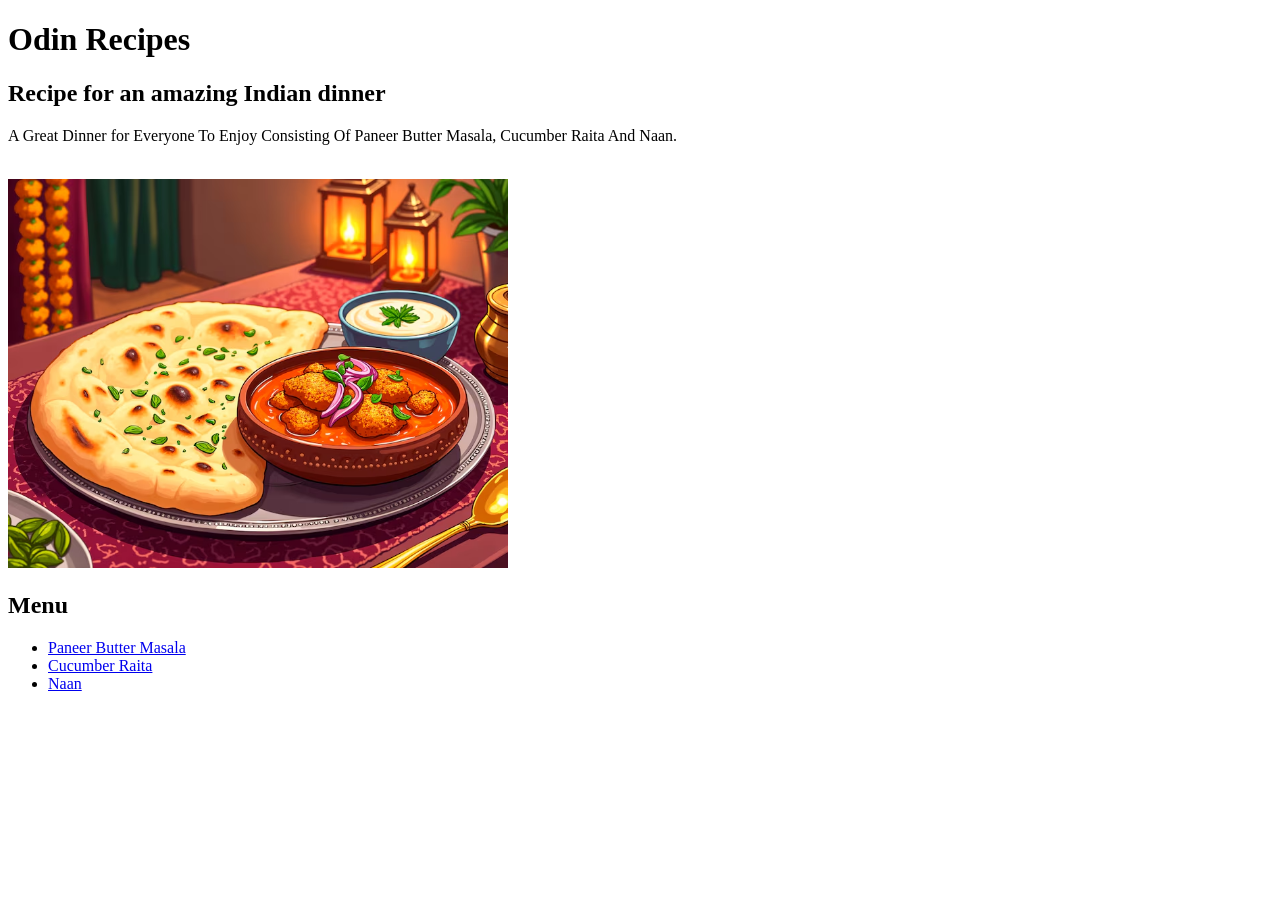
<file: foundations/odin-recipes/index.html>
<!DOCTYPE html>
<html lang="en">
    <head>
        <meta charset="UTF-8">
        <title>Odin Recipes</title>
    </head>

    <body>
        <h1>Odin Recipes</h1>
        
        <h2>Recipe for an amazing Indian dinner</h2>
        <p>A Great Dinner for Everyone To Enjoy Consisting Of Paneer Butter Masala, Cucumber Raita And Naan.</p>
        <br>
        
        <img
          src="img/index/indian-food.avif"
          alt="A picture of Indian food."
          width="500">

        <h2>Menu</h2>
        <ul>
            <li>
                <a href="recipes/paneer-butter-masala.html">Paneer Butter Masala</a>
            </li>
            <li>
                <a href="recipes/raita.html">Cucumber Raita</a>
            </li>
            <li>
                <a href="recipes/naan.html">Naan</a>
            </li>
        </ul>
        


    </body>
</html>
</file>
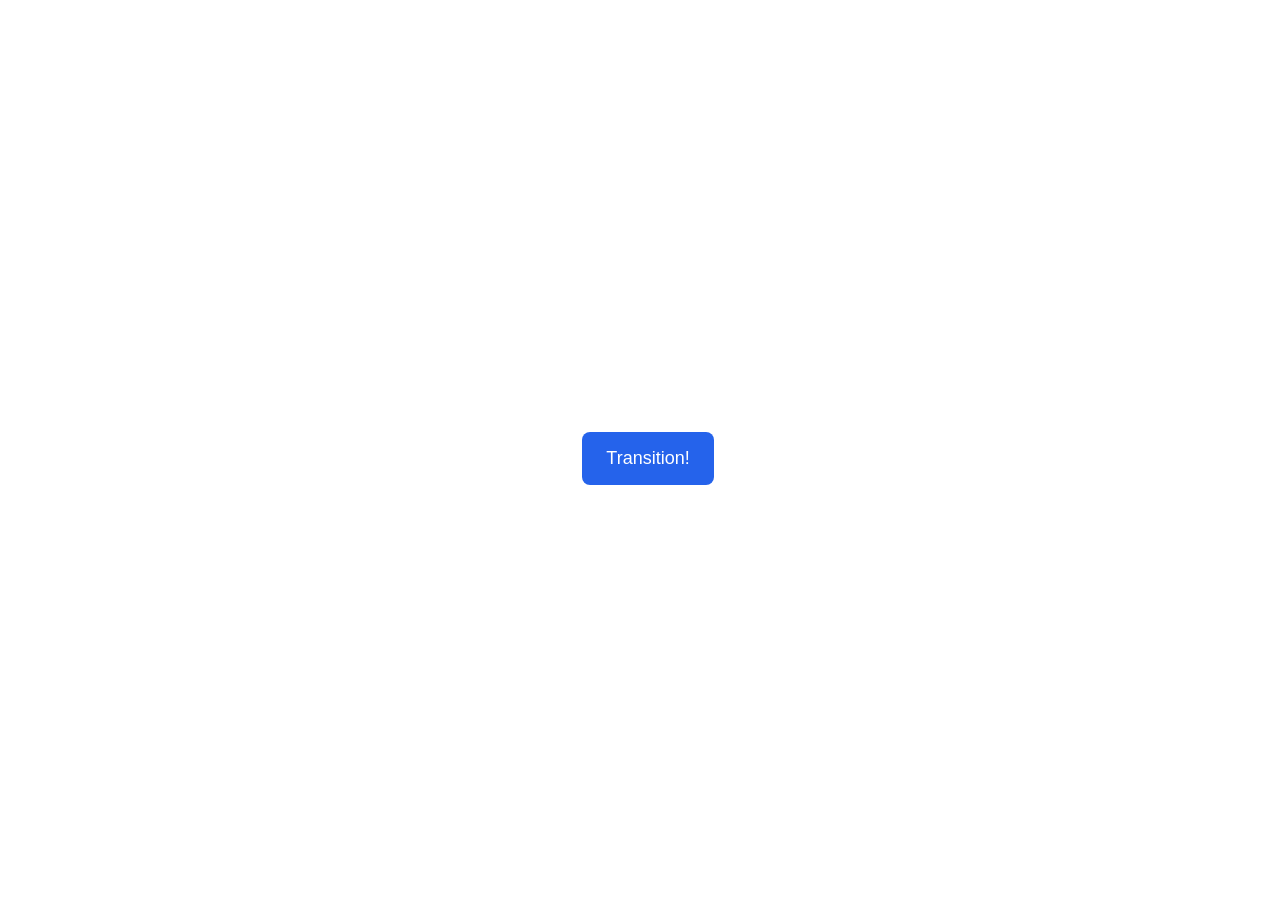
<file: foundations/css-exercises/advanced-html-css/animation/01-button-hover/index.html>
<!DOCTYPE html>
<html lang="en">
  <head>
    <meta charset="UTF-8" />
    <meta http-equiv="X-UA-Compatible" content="IE=edge" />
    <meta name="viewport" content="width=device-width, initial-scale=1.0" />
    <title>Button Hover</title>
    <link rel="stylesheet" href="style.css" />
  </head>
  <body>
    <div id="transition-container">
      <button>Transition!</button>
    </div>
  </body>
</html>
</file>
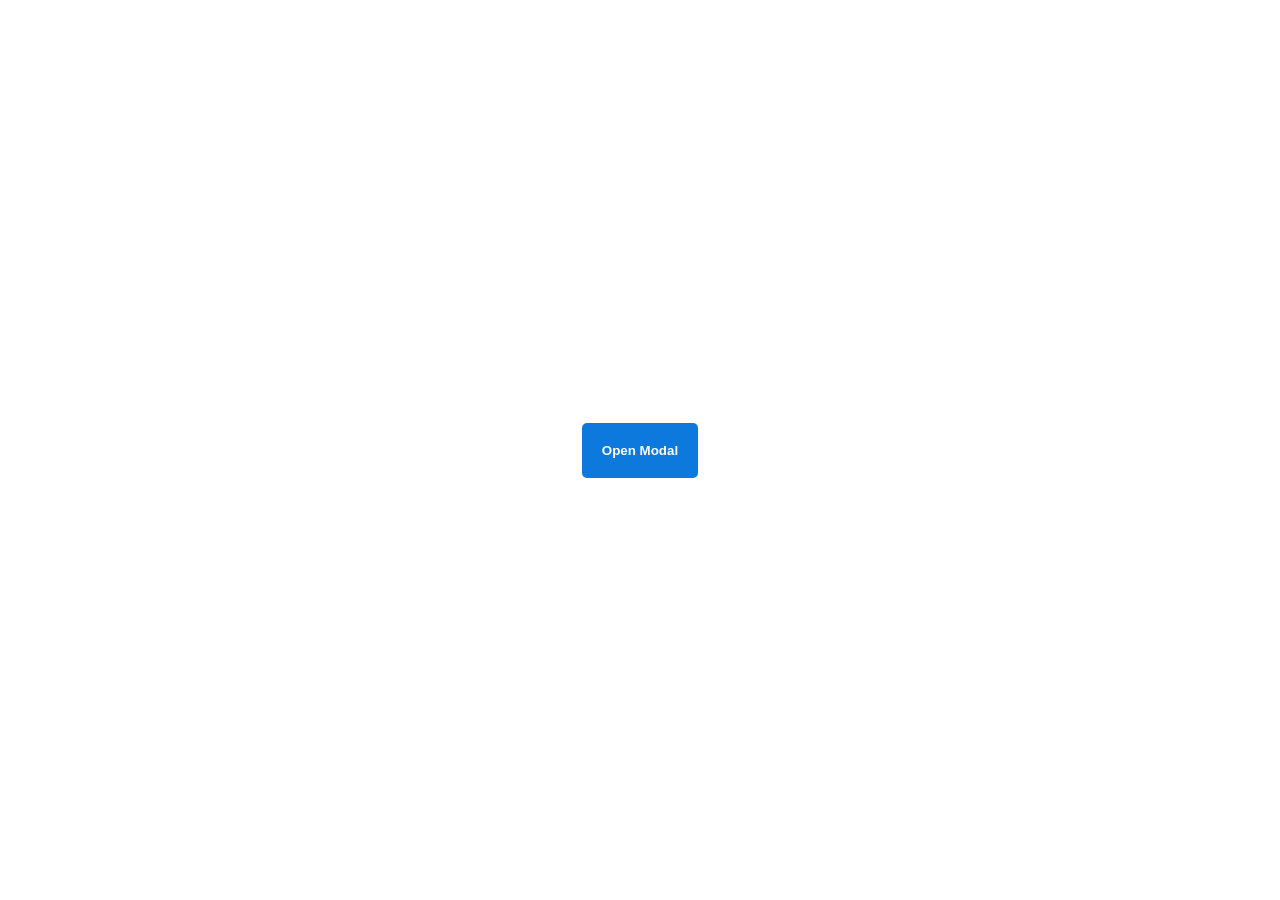
<file: foundations/css-exercises/advanced-html-css/animation/02-pop-up/index.html>
<!DOCTYPE html>
<html lang="en">
  <head>
    <meta charset="UTF-8" />
    <meta http-equiv="X-UA-Compatible" content="IE=edge" />
    <meta name="viewport" content="width=device-width, initial-scale=1.0" />
    <title>Popup</title>
    <link rel="stylesheet" href="style.css" />
  </head>
  <body>
    <div class="backdrop"></div>
    <div class="popup-modal">
      <h1>Look at me!</h1>
      <p>I'm a pop up dialog!</p>
      <button id="close-modal">Close Modal</button>
    </div>
    <div class="button-container">
      <button id="trigger-modal">Open Modal</button>
    </div>
    <script src="script.js"></script>
  </body>
</html>
</file>
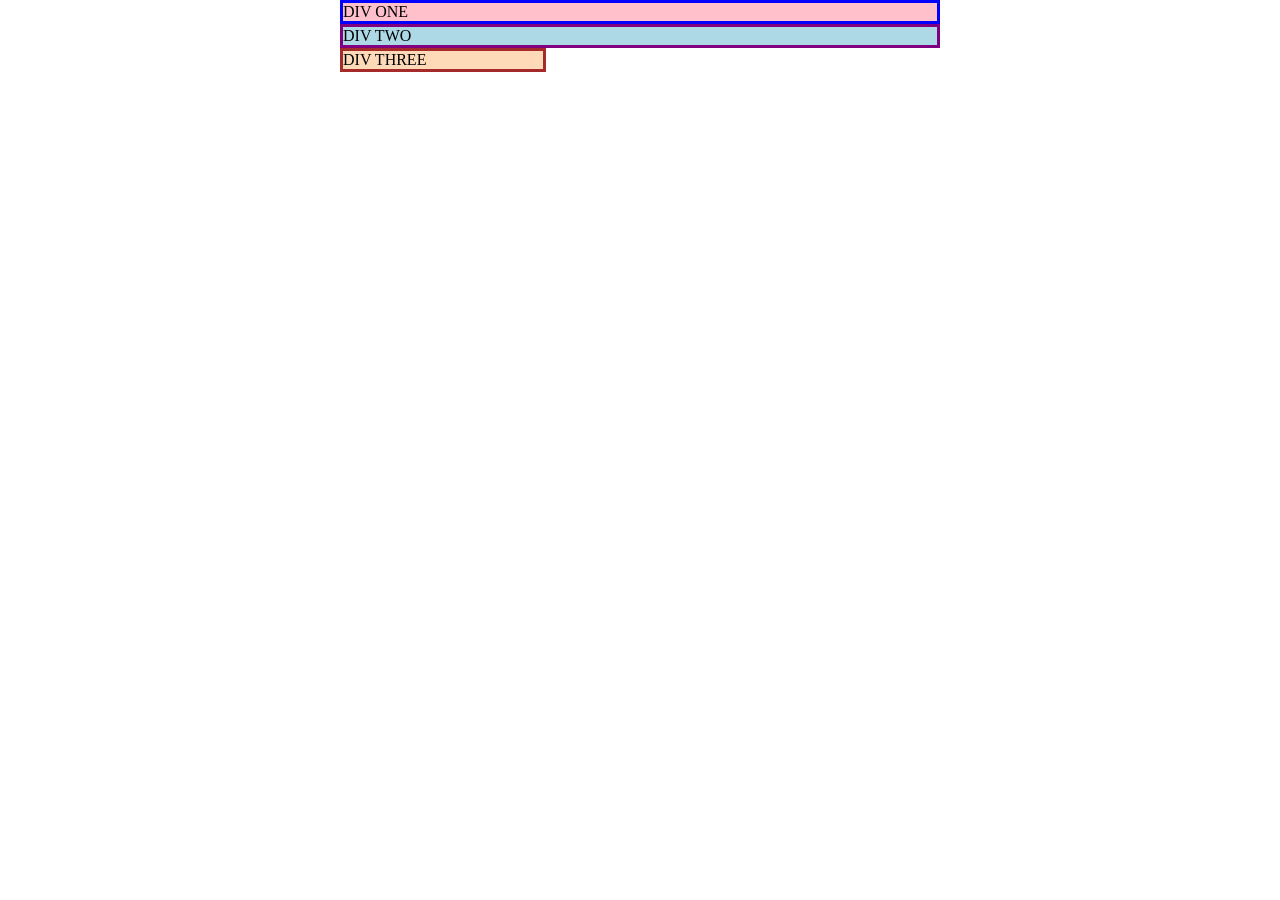
<file: foundations/css-exercises/foundations/block-and-inline/01-margin-and-padding-1/index.html>
<!DOCTYPE html>
<html lang="en">
  <head>
    <meta charset="UTF-8">
    <meta http-equiv="X-UA-Compatible" content="IE=edge">
    <meta name="viewport" content="width=device-width, initial-scale=1.0">
    <title>Margin and Padding exercise</title>
    <link rel="stylesheet" href="style.css">
  </head>
  <body>
    <div class="one">
      DIV ONE
    </div>
    <div class="two">
      DIV TWO
    </div>
    <div class="three">
      DIV THREE
    </div>
  </body>
</html>
</file>
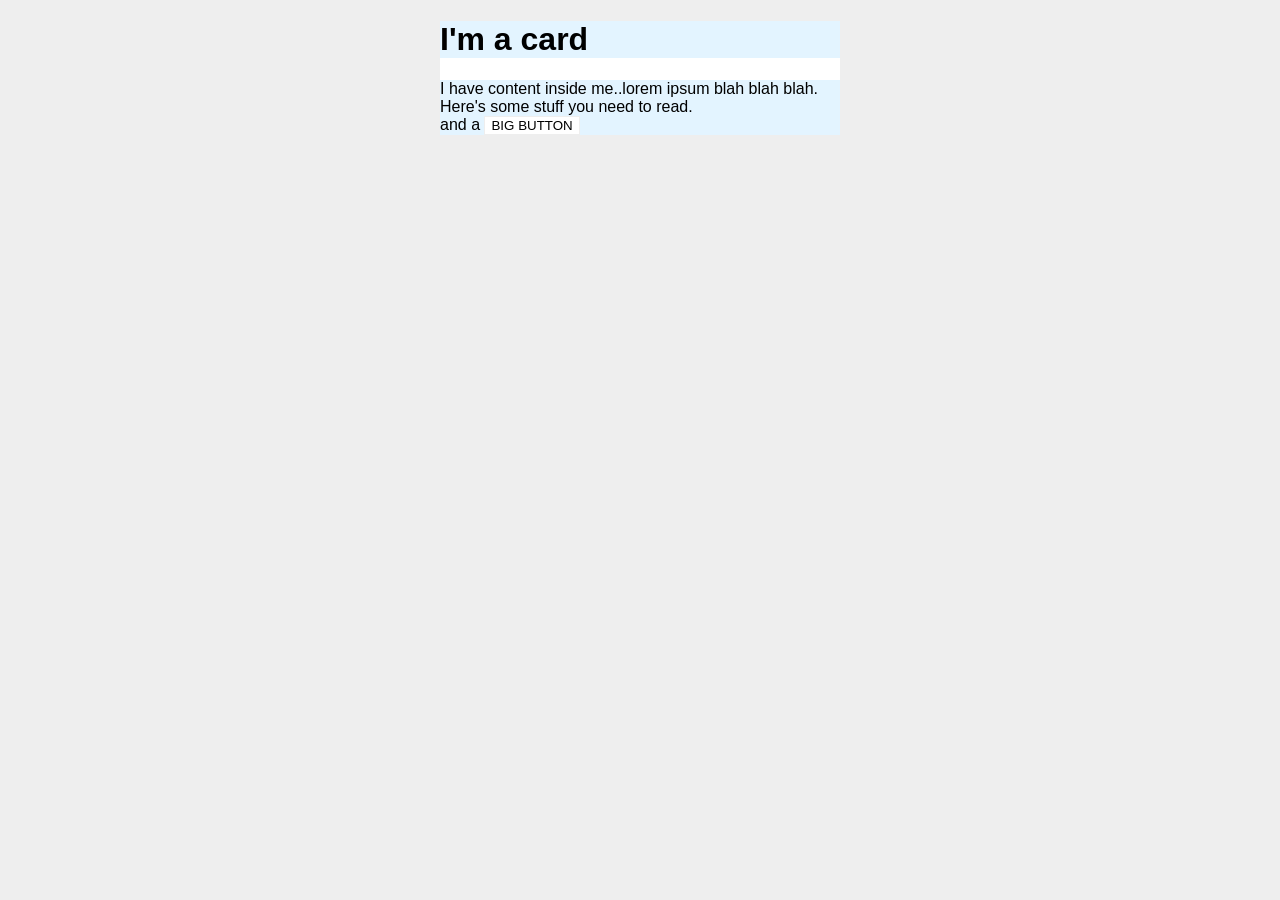
<file: foundations/css-exercises/foundations/block-and-inline/02-margin-and-padding-2/index.html>
<!DOCTYPE html>
<html lang="en">
  <head>
    <meta charset="UTF-8">
    <meta http-equiv="X-UA-Compatible" content="IE=edge">
    <meta name="viewport" content="width=device-width, initial-scale=1.0">
    <title>Margin and Padding exercise 2</title>
    <link rel="stylesheet" href="style.css">
  </head>
  <body>
    <div class="card">
      <h1 class="title">I'm a card</h1>
      <div class="content">I have content inside me..lorem ipsum blah blah blah. Here's some stuff you need to read.</div>
      <div class="button-container">and a <button>BIG BUTTON</button></div>
    </div>
  </body>
</html>
</file>
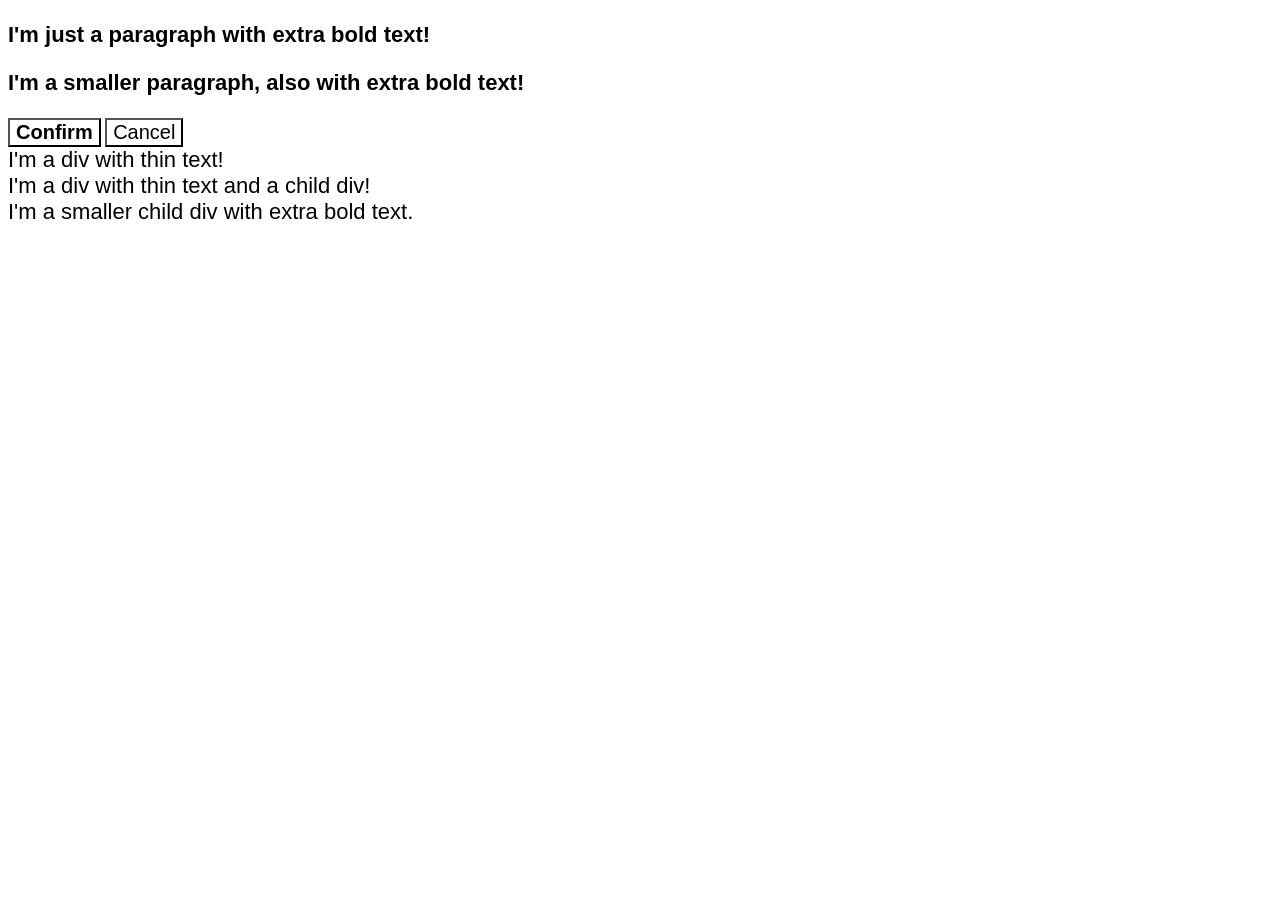
<file: foundations/css-exercises/foundations/cascade/01-cascade-fix/index.html>
<!DOCTYPE html>
<html lang="en">
  <head>
    <meta charset="UTF-8">
    <meta http-equiv="X-UA-Compatible" content="IE=edge">
    <meta name="viewport" content="width=device-width, initial-scale=1.0">
    <title>Fix the Cascade</title>
    <link rel="stylesheet" href="style.css">
  </head>
  <body>
    <p class="para">I'm just a paragraph with extra bold text!</p>
    <p class="para small-para">I'm a smaller paragraph, also with extra bold text!</p>

    <button id="confirm-button" class="button confirm">Confirm</button>
    <button id="cancel-button" class="button cancel">Cancel</button>

    <div class="text">I'm a div with thin text!</div>
    <div class="text">I'm a div with thin text and a child div!
      <div class="text child">I'm a smaller child div with extra bold text.</div>
    </div>
  </body>
</html>
</file>
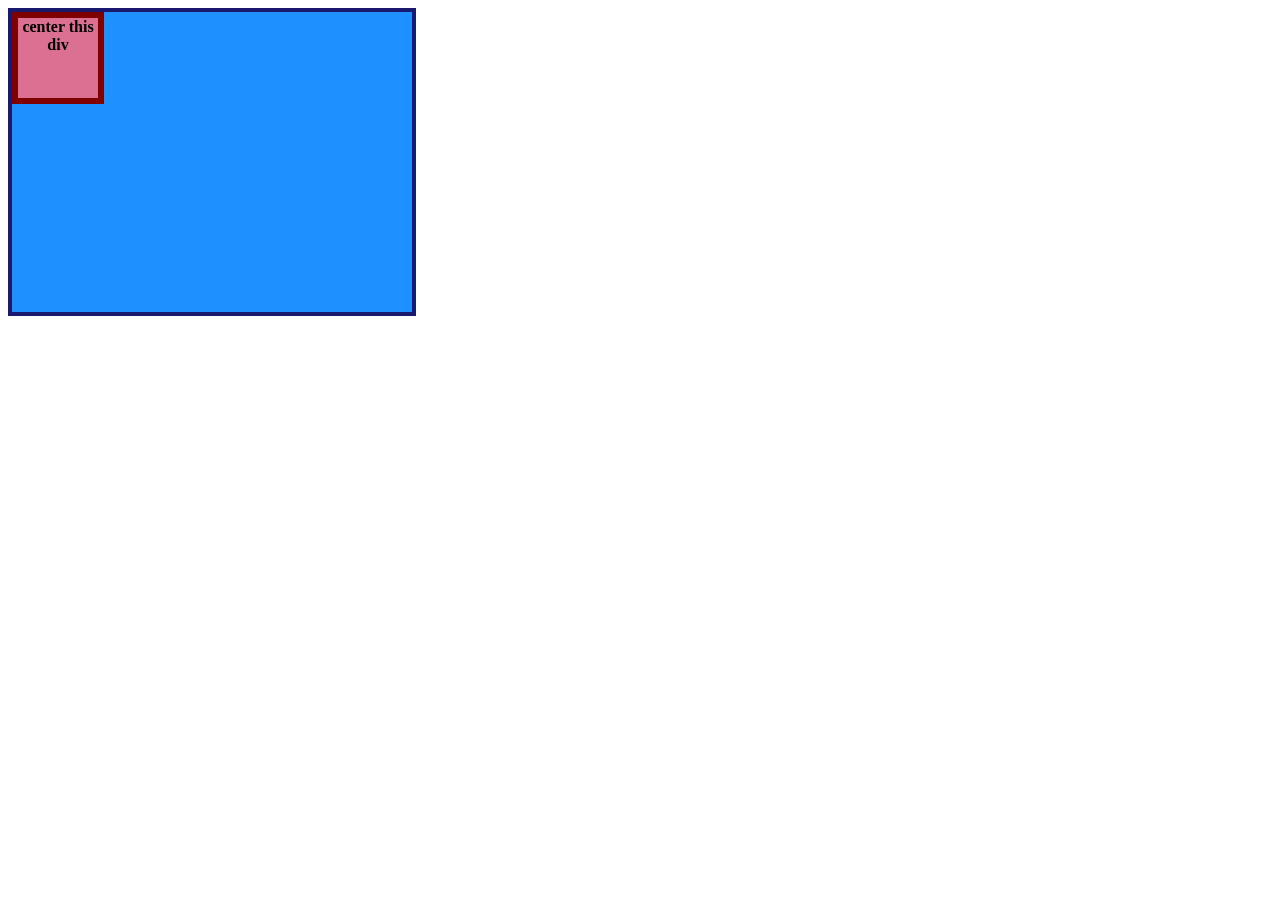
<file: foundations/css-exercises/foundations/flex/01-flex-center/index.html>
<!DOCTYPE html>
<html lang="en">
  <head>
    <meta charset="UTF-8">
    <meta http-equiv="X-UA-Compatible" content="IE=edge">
    <meta name="viewport" content="width=device-width, initial-scale=1.0">
    <title>CENTER THIS DIV</title>
    <link rel="stylesheet" href="style.css">
  </head>
  <body>
    <div class="container">
      <div class="box">center this div</div>
    </div>
  </body>
</html>
</file>
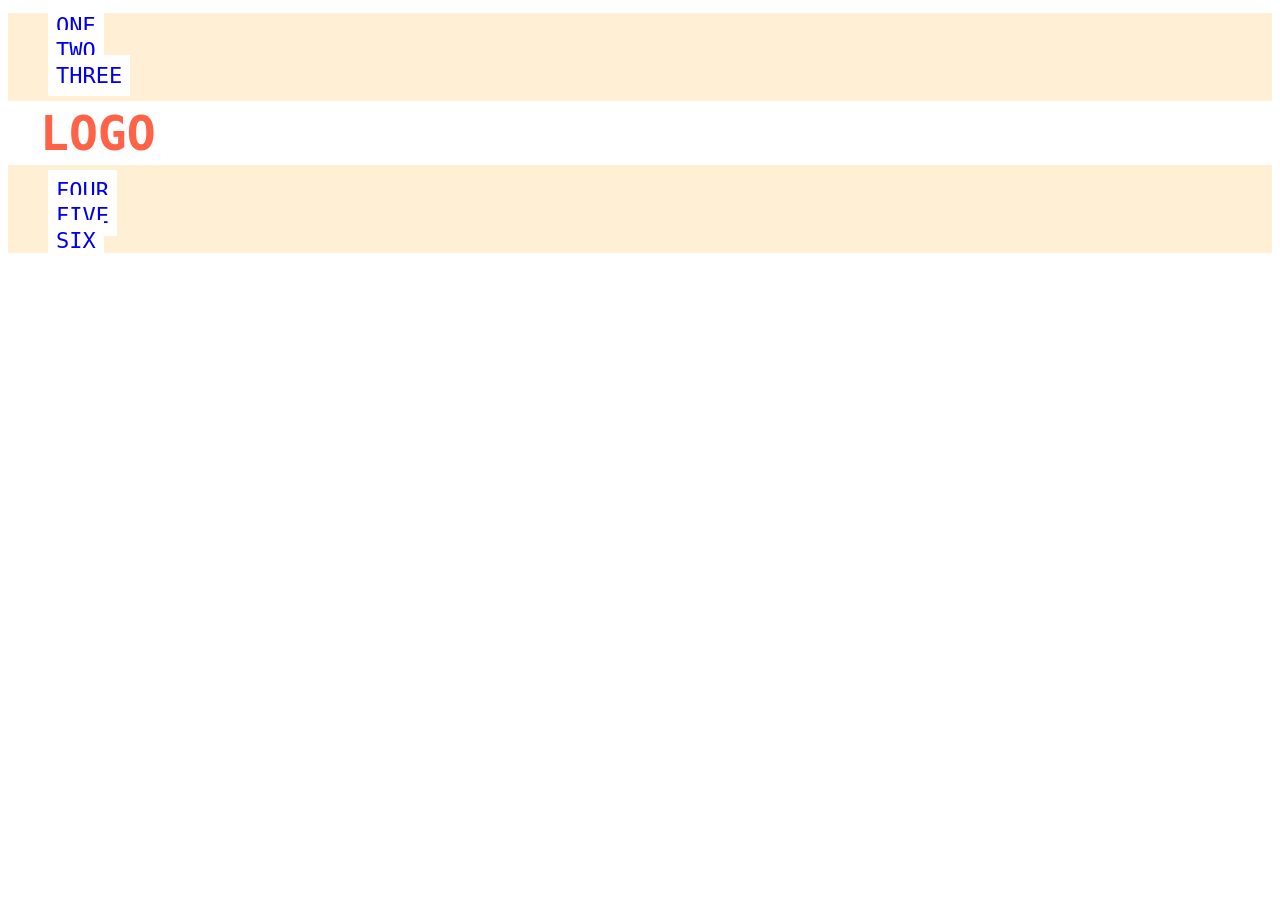
<file: foundations/css-exercises/foundations/flex/02-flex-header/index.html>
<!DOCTYPE html>
<html lang="en">
  <head>
    <meta charset="UTF-8">
    <meta http-equiv="X-UA-Compatible" content="IE=edge">
    <meta name="viewport" content="width=device-width, initial-scale=1.0">
    <title>Flex Header</title>
    <link rel="stylesheet" href="style.css">
  </head>
  <body>
    <div class="header">
      <div class="left-links">
        <ul>
          <li><a href="#">ONE</a></li>
          <li><a href="#">TWO</a></li>
          <li><a href="#">THREE</a></li>
        </ul>
      </div>
      <div class="logo">LOGO</div>
      <div class="right-links">
        <ul>
          <li><a href="#">FOUR</a></li>
          <li><a href="#">FIVE</a></li>
          <li><a href="#">SIX</a></li>
        </ul>
      </div>
    </div>
  </body>
</html>
</file>
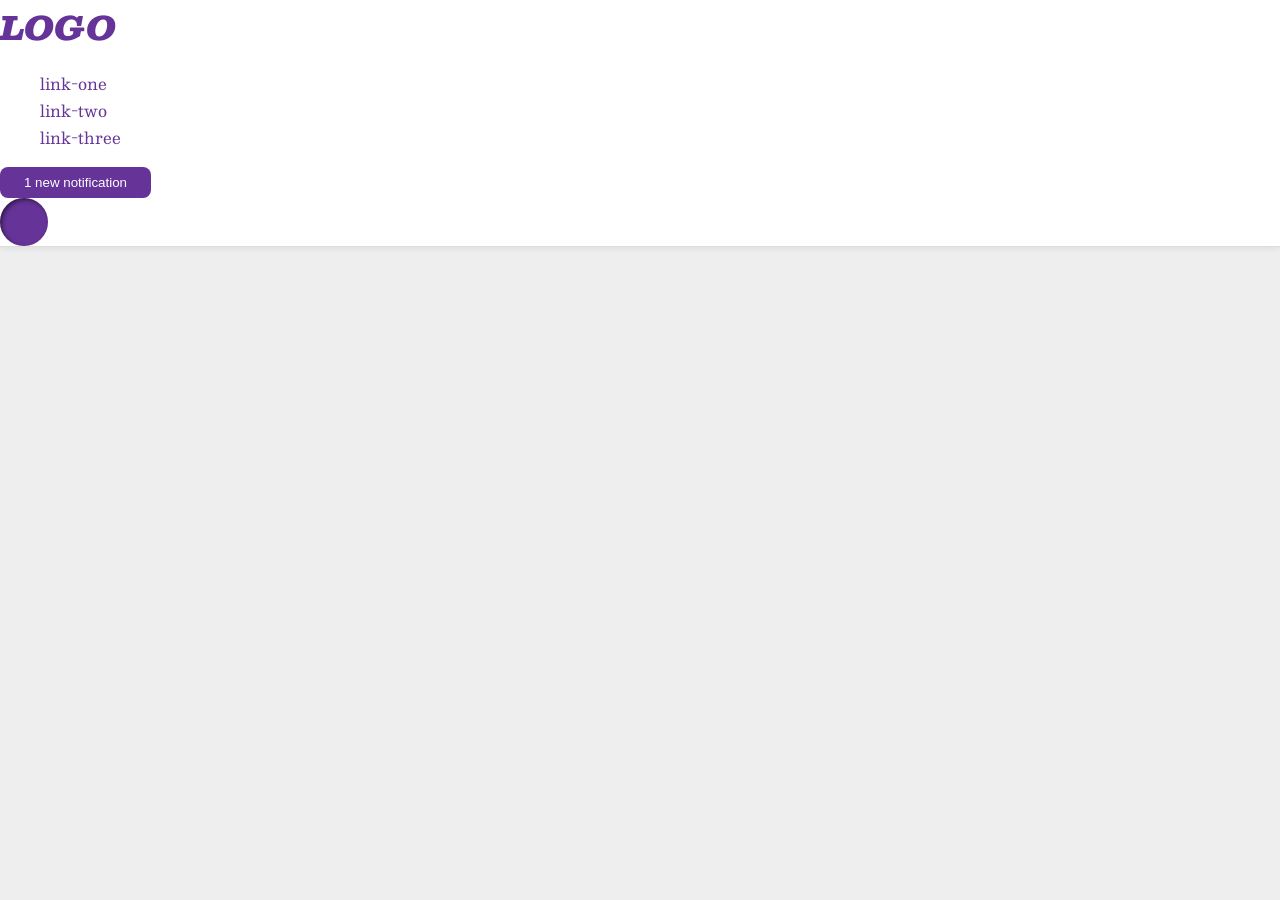
<file: foundations/css-exercises/foundations/flex/03-flex-header-2/index.html>
<!DOCTYPE html>
<html lang="en">
  <head>
    <meta charset="UTF-8">
    <meta http-equiv="X-UA-Compatible" content="IE=edge">
    <meta name="viewport" content="width=device-width, initial-scale=1.0">
    <title>Flex Header 2</title>
    <link rel="stylesheet" href="style.css">
  </head>
  <body>
    <div class="header">
      <div class="logo">
        LOGO
      </div>
      <ul class="links">
        <li><a href="https://google.com">link-one</a></li>
        <li><a href="https://google.com">link-two</a></li>
        <li><a href="https://google.com">link-three</a></li>
      </ul>
      <button class="notifications">
        1 new notification
      </button>
      <div class="profile-image"></div>
    </div>
  </body>
</html>
</file>
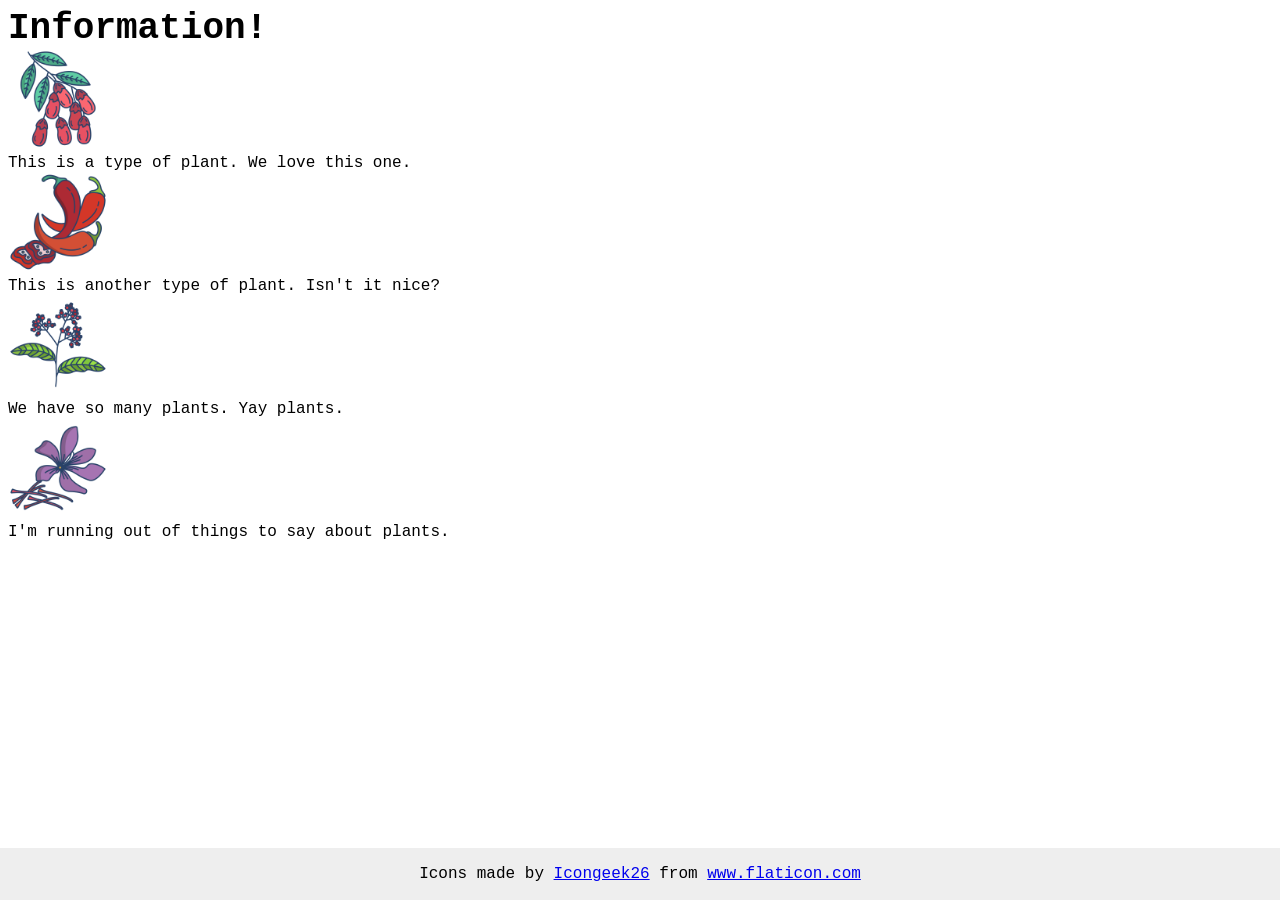
<file: foundations/css-exercises/foundations/flex/04-flex-information/index.html>
<!DOCTYPE html>
<html lang="en">
  <head>
    <meta charset="UTF-8">
    <meta http-equiv="X-UA-Compatible" content="IE=edge">
    <meta name="viewport" content="width=device-width, initial-scale=1.0">
    <title>Information</title>
    <link rel="stylesheet" href="style.css">
  </head>
  <body>
    <div class="title">Information!</div>

    <img src="./images/barberry.png" alt="barberry">
    <div class="text">This is a type of plant. We love this one.</div>

    <img src="./images/chilli.png" alt="chili">
    <div class="text">This is another type of plant. Isn't it nice?</div>

    <img src="./images/pepper.png" alt="pepper">
    <div class="text">We have so many plants. Yay plants.</div>

    <img src="./images/saffron.png" alt="saffron">
    <div class="text">I'm running out of things to say about plants.</div>

    <!-- disregard this section, it's here to give attribution to the creator of these icons -->
    <div class="footer">
      <div>Icons made by <a href="https://www.flaticon.com/authors/icongeek26" title="Icongeek26">Icongeek26</a> from <a href="https://www.flaticon.com/" title="Flaticon">www.flaticon.com</a></div>
    </div>
  </body>
</html>
</file>
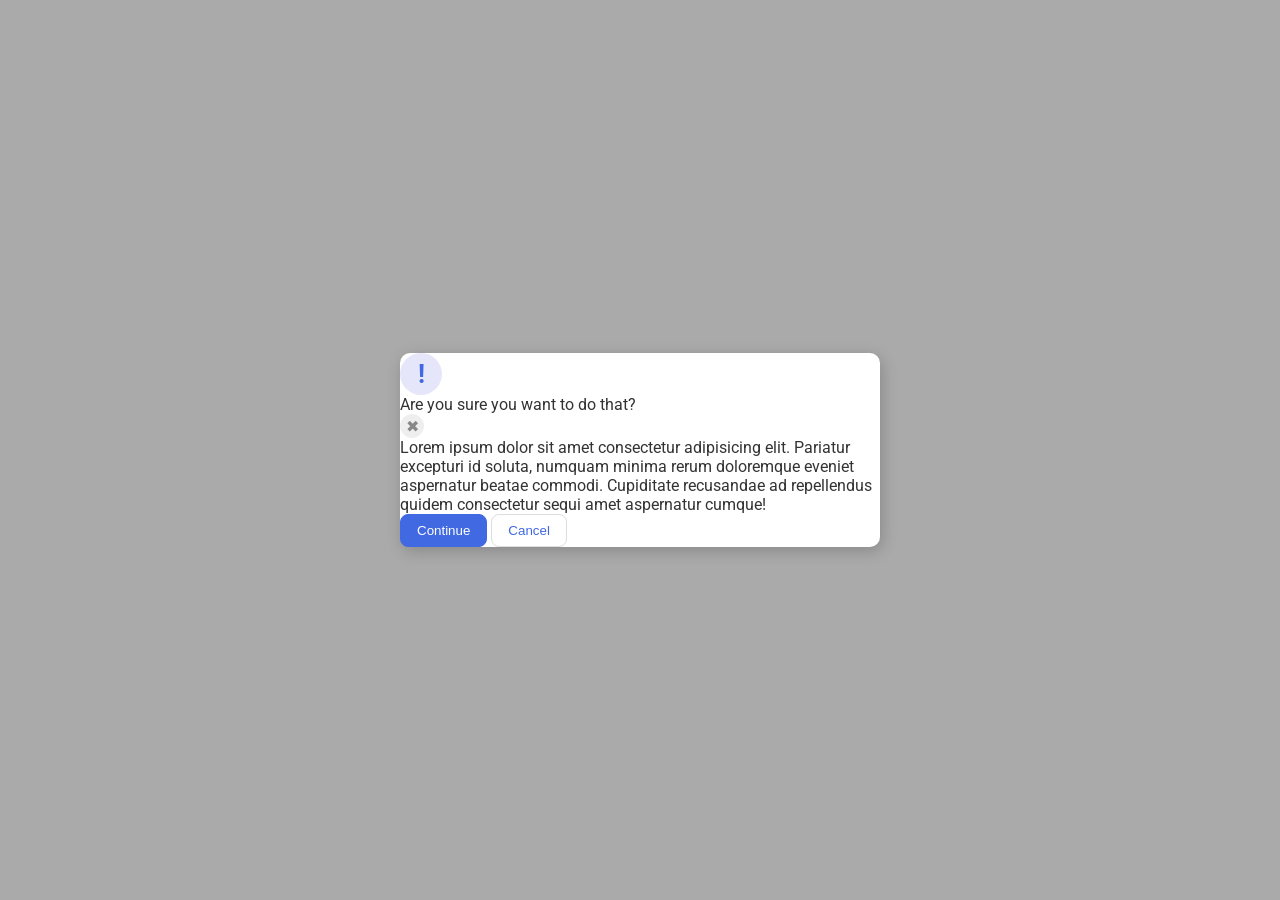
<file: foundations/css-exercises/foundations/flex/05-flex-modal/index.html>
<!DOCTYPE html>
<html lang="en">
  <head>
    <meta charset="UTF-8">
    <meta http-equiv="X-UA-Compatible" content="IE=edge">
    <meta name="viewport" content="width=device-width, initial-scale=1.0">
    <link rel="stylesheet" href="style.css">
    <title>Modal</title>
  </head>
  <body>
    <div class="modal">
      <div class="icon">!</div>
      <div class="header">Are you sure you want to do that?</div>
      <button class="close-button">✖</button>
      <div class="text">Lorem ipsum dolor sit amet consectetur adipisicing elit. Pariatur excepturi id soluta, numquam minima rerum doloremque eveniet aspernatur beatae commodi. Cupiditate recusandae ad repellendus quidem consectetur sequi amet aspernatur cumque!</div>
      <button class="continue">Continue</button>
      <button class="cancel">Cancel</button>
    </div>
  </body>
</html>
</file>
<file: foundations/css-exercises/advanced-html-css/animation/01-button-hover/style.css>
#transition-container {
  width: 100vw;
  height: 100vh;
  display: flex;
  flex-direction: column;
  justify-content: center;
  align-items: center;
  font-family: Arial, sans-serif;
}

button {
  border-radius: 8px;
  border: none;
  background-color: #2563eb;
  color: white;
  font-size: 18px;
  padding: 16px 24px;
  text-align: center;
}
</file>
<file: foundations/css-exercises/advanced-html-css/animation/02-pop-up/style.css>
* {
  padding: 0;
  margin: 0;
}

body {
  overflow: hidden;
}

.button-container {
  width: 100vw;
  height: 100vh;
  background-color: #ffffff;
  opacity: 100%;
  display: flex;
  align-items: center;
  justify-content: center;
}

button {
  padding: 20px;
  color: #ffffff;
  background-color: #0e79dd;
  border: none;
  border-radius: 5px;
  font-weight: 600;
}

.popup-modal {
  padding: 32px 64px;
  background-color: white;
  border: 1px solid black;
  border-radius: 10px;
  position: fixed;
  top: 50%;
  left: 50%;
  transform-origin: center;
  transform: translate(-50%, -50%);
  pointer-events: none;
  opacity: 0%;
  text-align: center;
}

.popup-modal p {
  margin-bottom: 24px;
}

.backdrop {
  pointer-events: none;
  position: fixed;
  inset: 0;
  background: #000;
  opacity: 0%;
}

.popup-modal.show {
  opacity: 100%;
  pointer-events: all;
}

.backdrop.show {
  opacity: 30%;
}
</file>
<file: foundations/css-exercises/foundations/block-and-inline/01-margin-and-padding-1/style.css>
body {
  max-width: 600px;
  margin: 0 auto;
}

.one {
  background: pink;
  border: 3px solid blue;
  /* CHANGE ME */
  padding: 0px;
  margin: 0px;
}

.two {
  background: lightblue;
  border: 3px solid purple;
  /* CHANGE ME */
  margin-bottom: 0px;
}

.three {
  background: peachpuff;
  border: 3px solid brown;
  width: 200px;
  /* CHANGE ME */
  padding: 0px;
  margin-left: 0px;
}
</file>
<file: foundations/css-exercises/foundations/block-and-inline/02-margin-and-padding-2/style.css>
body {
  background: #eee;
  font-family: sans-serif;
}

.card {
  width: 400px;
  background: #fff;
  margin: 16px auto;
}

.title {
  background: #e3f4ff;
}

.content {
  background: #e3f4ff;
}

.button-container {
  background: #e3f4ff;
}

button {
  background: white;
  border: 1px solid #eee;
}
</file>
<file: foundations/css-exercises/foundations/cascade/01-cascade-fix/style.css>
body {
  font-family: Arial, Helvetica, sans-serif;
}

.para,
.small-para {
  color: hsl(0, 0%, 0%);
  font-weight: 800;
}

.small-para {
  font-size: 14px;
  font-weight: 800;
}

.para {
  font-size: 22px;
}

.confirm {
  background: green;
  color: white;
  font-weight: bold;
} 

.button {
  background-color: rgb(255, 255, 255);
  color: rgb(0, 0, 0);
  font-size: 20px;
}

.child {
  color: rgb(0, 0, 0);
  font-weight: 800;
  font-size: 14px;
}

div.text {
  color: rgb(0, 0, 0);
  font-size: 22px;
  font-weight: 100;
}
</file>
<file: foundations/css-exercises/foundations/flex/01-flex-center/style.css>
.container {
  background: dodgerblue;
  border: 4px solid midnightblue;
  width: 400px;
  height: 300px;
}

.box {
  background: palevioletred;
  font-weight: bold;
  text-align: center;
  border: 6px solid maroon;
  width: 80px;
  height: 80px;
}
</file>
<file: foundations/css-exercises/foundations/flex/02-flex-header/style.css>
.header  {
  font-family: monospace;
  background: papayawhip;
}

.logo {
  font-size: 48px;
  font-weight: 900;
  color: tomato;
  background: white;
  padding: 4px 32px;
}

ul {
  /* this removes the dots on the list items*/
  list-style-type: none;
}

a {
  font-size: 22px;
  background: white;
  padding: 8px;
  /* this removes the line under the links */
  text-decoration: none;
}
</file>
<file: foundations/css-exercises/foundations/flex/03-flex-header-2/style.css>
/* this is some magical font-importing.  
you'll learn about it later. */
@import url('https://fonts.googleapis.com/css2?family=Besley:ital,wght@0,400;1,900&display=swap');

body {
  margin: 0;
  background: #eee;
  font-family: Besley, serif;
}

.header {
  background: white;
  border-bottom: 1px solid #ddd;
  box-shadow: 0 0 8px rgba(0,0,0,.1);
}

.profile-image {
  background: rebeccapurple;
  box-shadow: inset 2px 2px 4px rgba(0,0,0,.5);
  border-radius: 50%;
  width: 48px;
  height: 48px;
}

.logo {
  color: rebeccapurple;
  font-size: 32px;
  font-weight: 900;
  font-style: italic;
}

button {
  border: none;
  border-radius: 8px;
  background: rebeccapurple;
  color: white;
  padding: 8px 24px;
}

a {
  /* this removes the line under our links */
  text-decoration: none;
  color: rebeccapurple;
}

ul {
  list-style-type: none;
}
</file>
<file: foundations/css-exercises/foundations/flex/04-flex-information/style.css>
body {
  font-family: 'Courier New', Courier, monospace;
}

img {
  width: 100px;
  height: 100px;
}

.title {
  font-size: 36px;
  font-weight: 900;
}

/* do not edit this footer */
.footer {
  position: fixed;
  bottom: 0;
  left: 0;
  right: 0;
  height: 52px;
  display: flex;
  align-items: center;
  justify-content: center;
  background: #eee;
}
</file>
<file: foundations/css-exercises/foundations/flex/05-flex-modal/style.css>
@import url('https://fonts.googleapis.com/css2?family=Roboto:wght@400;700&display=swap');

html, body {
  height: 100%;
}

body {
  font-family: Roboto, sans-serif;
  margin: 0;
  background: #aaa;
  color: #333;
  /* I'll give you this one for free lol */
  display: flex;
  align-items: center;
  justify-content: center;
}

.modal {
  background: white;
  width: 480px;
  border-radius: 10px;
  box-shadow: 2px 4px 16px rgba(0,0,0,.2);
}

.icon {
  color: royalblue;
  font-size: 26px;
  font-weight: 700;
  background: lavender;
  width: 42px;
  height: 42px;
  border-radius: 50%;
  display: flex;
  align-items: center;
  justify-content: center;
}

.close-button {
  background: #eee;
  border-radius: 50%;
  color: #888;
  font-weight: 400;
  font-size: 16px;
  height: 24px;
  width: 24px;
  display: flex;
  align-items: center;
  justify-content: center;
  border: 1px solid #eee;
  padding: 0;
}

button {
  cursor: pointer;
  padding: 8px 16px;
  border-radius: 8px;
}

button.continue {
  background: royalblue;
  border: 1px solid royalblue;
  color: white;
}

button.cancel {
  background: white;
  border: 1px solid #ddd;
  color: royalblue;
}
</file>
